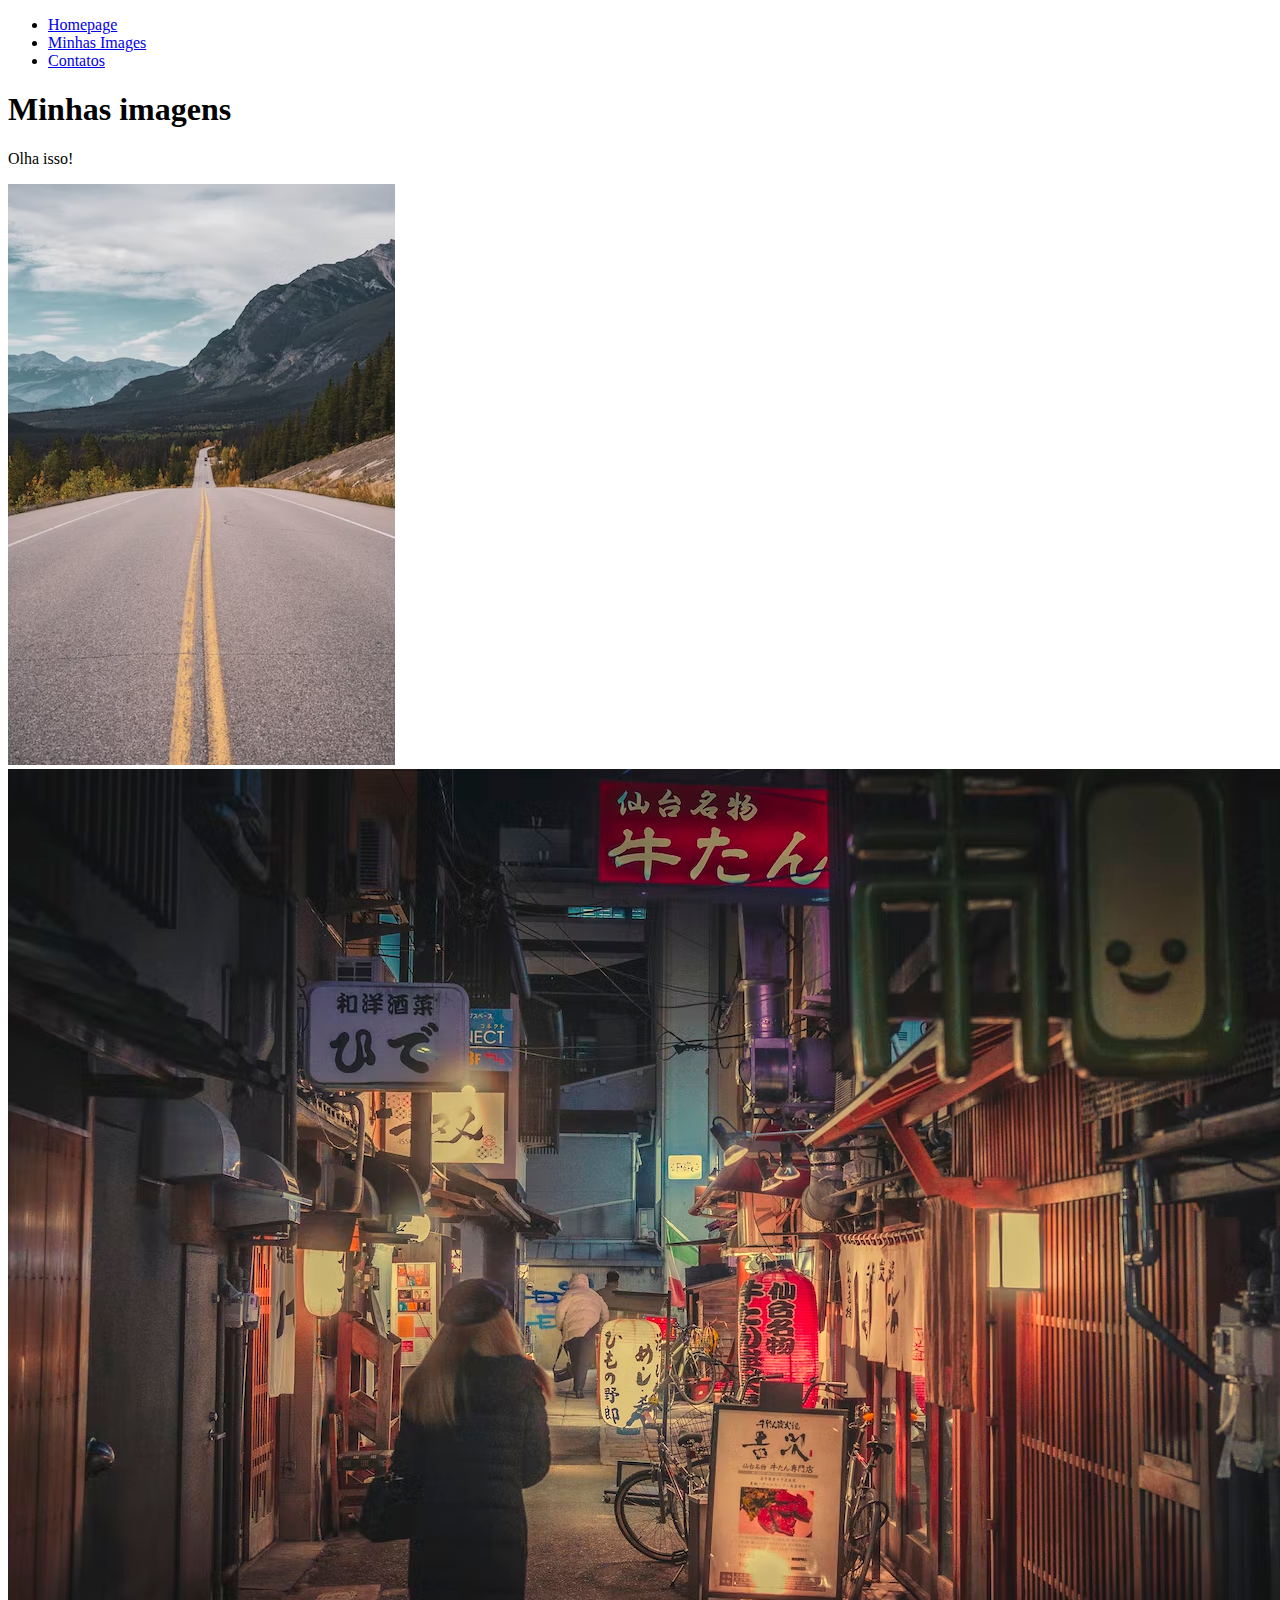
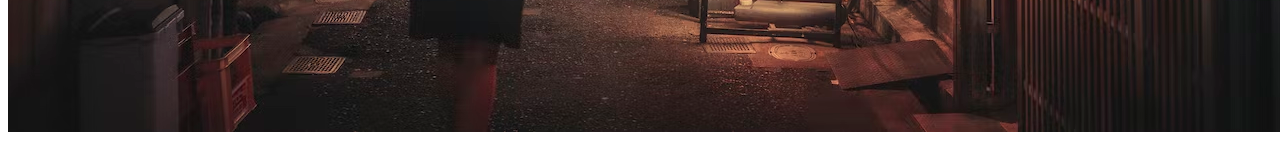
<file: Estudos/Aula HTML/Files/images.html>
<!DOCTYPE html>
<html lang="en">
<head>
  <meta charset="UTF-8">
  <meta http-equiv="X-UA-Compatible" content="IE=edge">
  <meta name="viewport" content="width=device-width, initial-scale=1.0">
  <title>Imagens</title>
</head>
<body>
  <nav>
    <ul>
      <li>
        <a href="../index.html">Homepage</a>
      </li>
      <li>
        <a href="images.html">Minhas Images</a>
      </li>
      <li>
        <a href="../contact.html">Contatos</a>
      </li>
    </ul>
  </nav>
  <h1>Minhas imagens</h1>
  <p>Olha isso!</p>
  <p>
    <img src="./1.jpeg" alt="Imagen 1">
    <img src="./2.jpeg" alt="Imagen 2">
  </p>
</body>
</html>
</file>
